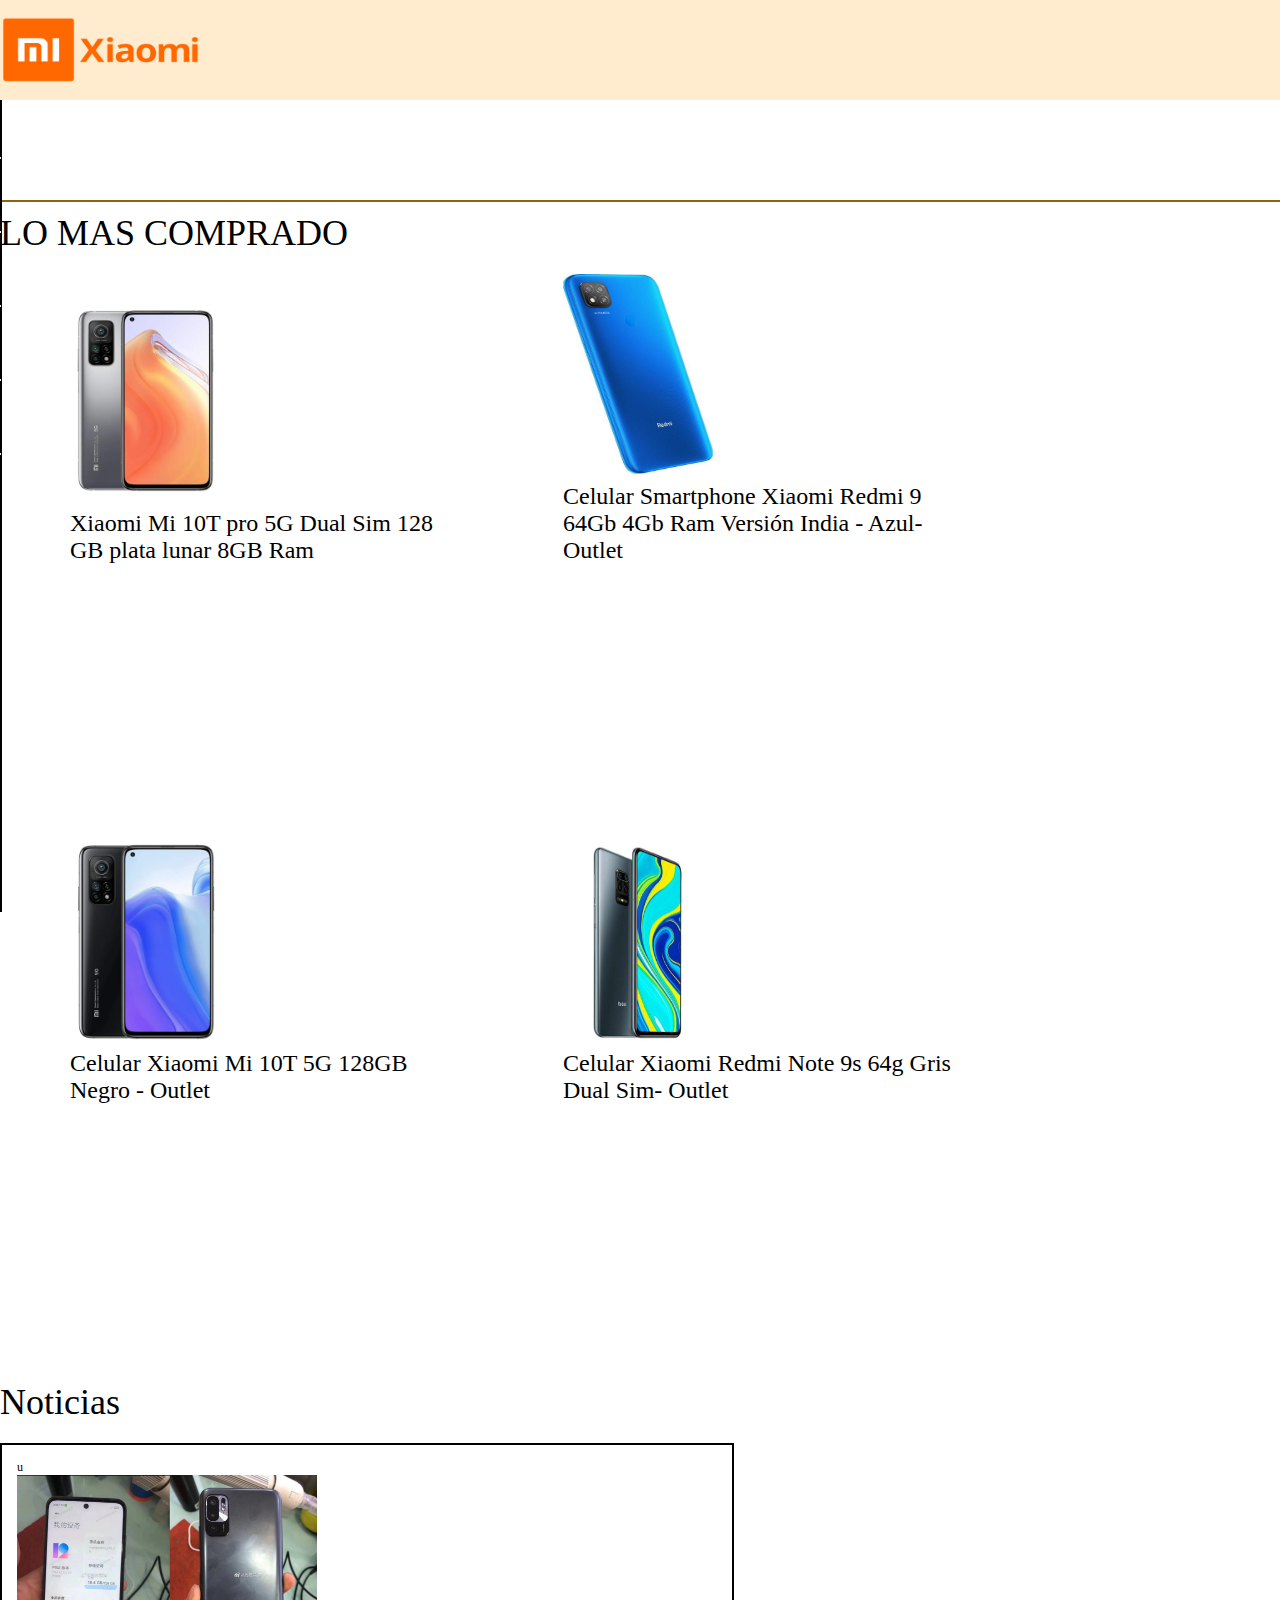
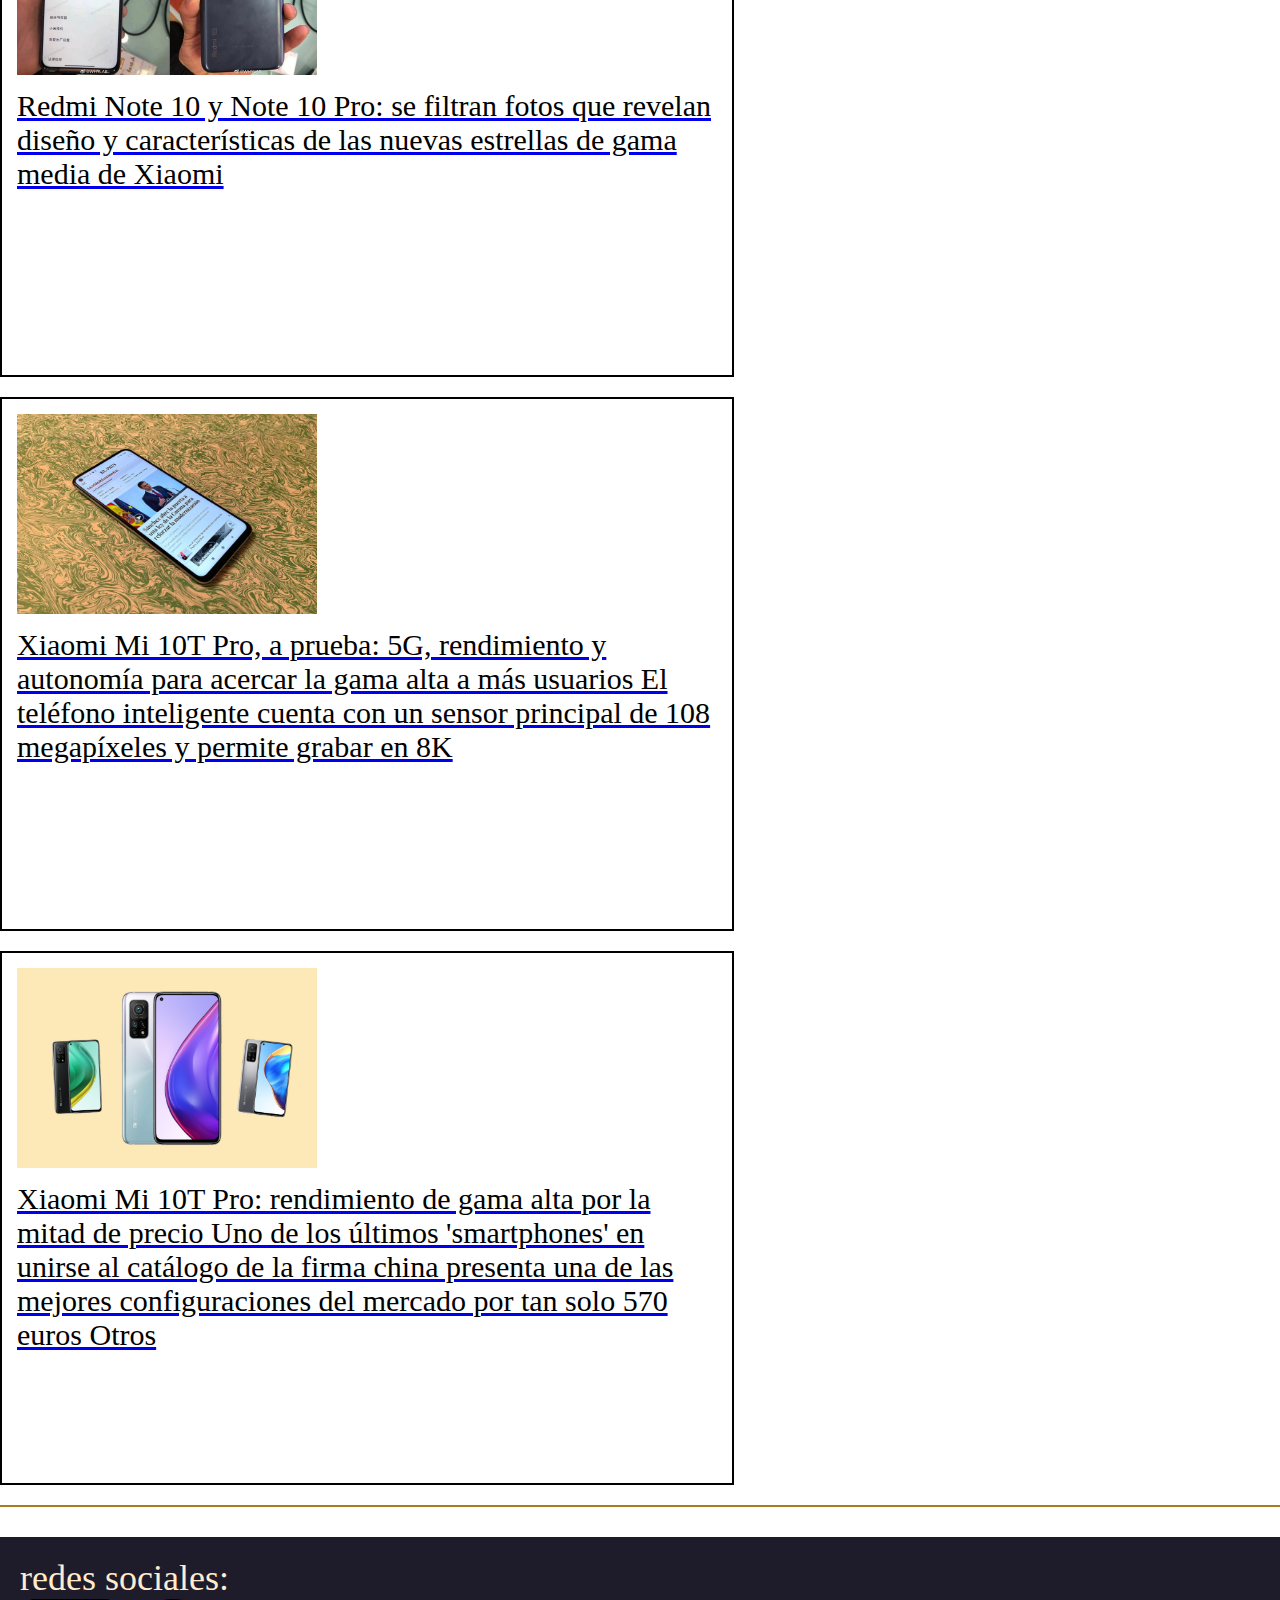
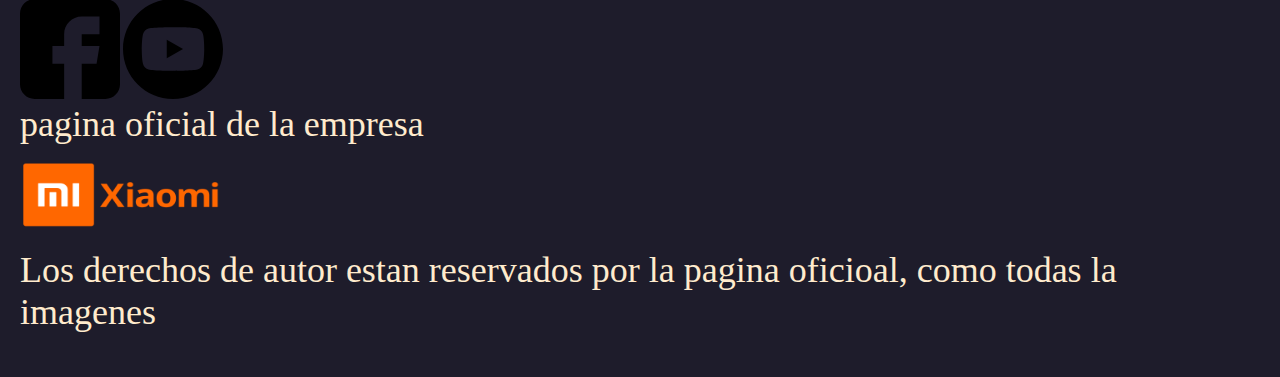
<file: index/index.html>
<!DOCTYPE html>
<html lang="en">
   <head>
       <meta charset="UTF-8">
       <meta http-equiv="X-UA-Compatible" content="IE=edge">
       <meta name="viewport" content="width=device-width, initial-scale=1.0">
       <link rel="shortcut icon" href="../Imagenes/favicon.png" type="image/x-icon">
       <link rel="stylesheet" href="estilo.css">
       <link rel="preconnect" href="https://fonts.gstatic.com">
       
       <title>smartphone/ xiaomi</title>
   </head>
   <body>
       <h1><img src="../Imagenes/logotipo.png" width="200px" height="100px" alt=""></h1>
       <!-- menu de navegacion -->
       <div id="menu">
        <div class="btn-acti">
            <span>&#9776;</span>
        </div>
        <nav>
            <ul>
                <li><a href="">inicio</a></li>
                <li><a href="contacto/contact.html">contacto</a></li>
                <li><a href="">smartphone</a></li>
                <li><a href="">noticias</a></li>
                <li><a href="">blog</a></li>
                <li><a href="">comentarios</a></li>
            </ul>
        </nav>    
       </div>

       <!-- muestra del contenido del sitio web -->
       <div class="caja1">
           <section>
               <header>LO MAS COMPRADO</header>
               <article>
                   <header><img src="../Imagenes/Mi10Tpro.jpg"  width="150px" height="200px" alt="imagen del telefono"></header>
                   <p class="parrafo">Xiaomi Mi 10T pro 5G Dual Sim 128 GB plata lunar 8GB Ram</p>
               </article>
               <article>
                   <header><img src="../Imagenes/Redmi9.jpg" width="150px" height="200px" alt="imagen del telefono no disponible"></header>
                   <p class="parrafo" class="diseño">Celular Smartphone Xiaomi Redmi 9 64Gb 4Gb Ram Versión India - Azul- Outlet</p>
               </article>
               <article>
                   <header><img src="../Imagenes/Mi10Tnegro.png" width="150px" height="200px" alt=""></header>
                   <p class="parrafo">Celular Xiaomi Mi 10T 5G 128GB Negro - Outlet</p>
               </article>
               <article>
                   <header><img src="../Imagenes/Redminote9s.jpg" width="150px" height="200px" alt=""></header>
                   <p class="parrafo">Celular Xiaomi Redmi Note 9s 64g Gris Dual Sim- Outlet</p>
               </article>
           </section>
       </div>

    <!-- seccion de noticias -->
       <div class="caja2">
           <section>
               <header>Noticias</header>
               <div class="subcaja">
                   <article class="reset">
       u              <a href="https://www.xataka.com.mx/celulares-y-smartphones/redmi-note-10-note-10-pro-se-filtran-fotos-que-revelan-diseno-caracteristicas-nuevas-estrellas-gama-media-xiaomi">
                      <header><img src="../Imagenes/nota1.jpg" width="300px" height="200px" alt=""></header>
                      <p>Redmi Note 10 y Note 10 Pro: se filtran fotos que revelan diseño y características de las nuevas estrellas de gama media de Xiaomi</p>     
                     </a>
                   </article>
                   <article class="reset">
                     <a href="https://elpais.com/tecnologia/2021-01-22/xiaomi-mi-10t-pro-a-prueba-5g-rendimiento-y-autonomia-para-acercar-la-gama-alta-a-mas-usuarios.html">
                       <header><img src="../Imagenes/nota2.jpg" width="300px" height="200px" alt=""></header>
                      <p>Xiaomi Mi 10T Pro, a prueba: 5G, rendimiento y autonomía para acercar la gama alta a más usuarios
                      El teléfono inteligente cuenta con un sensor principal de 108 megapíxeles y permite grabar en 8K</p>
                     </a>
                   </article>
                   <article class="reset">
                     <a href="https://elpais.com/elpais/2020/10/30/escaparate/1604063762_860815.html">
                      <header><img src="../Imagenes/nota3.jpg" width="300px" height="200px"  alt=""></header>
                      <p>Xiaomi Mi 10T Pro: rendimiento de gama alta por la mitad de precio
                       Uno de los últimos 'smartphones' en unirse al catálogo de la firma china presenta una de las mejores configuraciones del mercado por tan solo 570 euros
                       Otros</p>
                     </a>
                  </article>
                </div>
          </section>
       </div>
    <!-- pie de pagina -->
       <footer class="caja3">
         <p>redes sociales: </p>
         <img width="100px" height="100px" src="[data-uri]" />
         <img width="100px" height="100px"  src="[data-uri]" />
         <p>pagina oficial de la empresa</p>
         <img src="../Imagenes/logotipo.png" width="200px" height="100px" alt="">
         <p>Los derechos de autor estan reservados por la pagina oficioal, como todas la imagenes</p>
       </footer>
       <script src="dinamico.js"></script>
   </body>
</html>
</file>
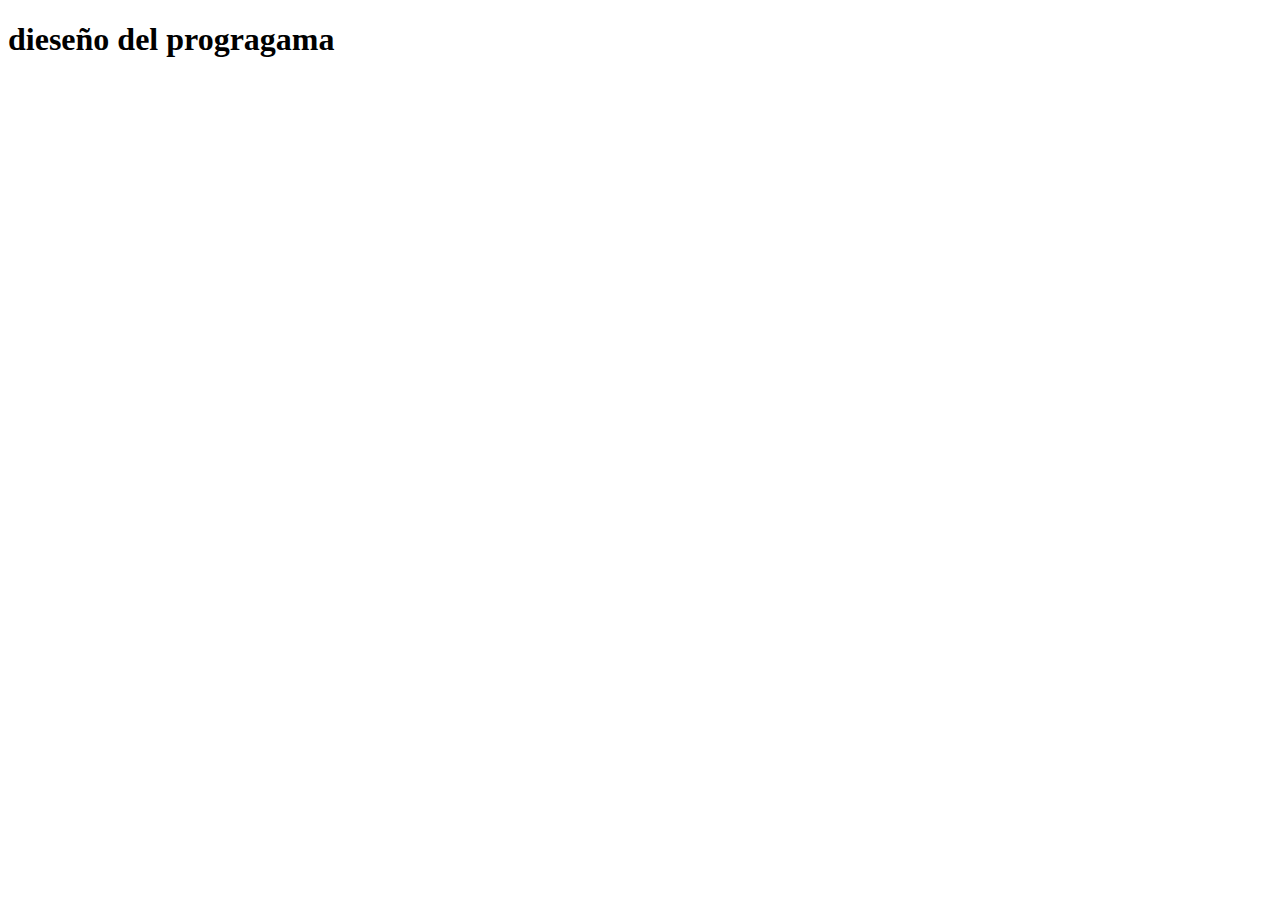
<file: index/contacto/contact.html>
<!DOCTYPE html>
<html lang="en">
   <head>
       <meta charset="UTF-8">
       <meta http-equiv="X-UA-Compatible" content="IE=edge">
       <meta name="viewport" content="width=device-width, initial-scale=1.0">
       <title>contacto</title>
   </head>
   <body>
       <h1>dieseño del progragama</h1>
   </body>
</html>
</file>
<file: index/estilo.css>
*{
    padding: 0px;
    margin: 0px;
    font-size: 12px;
}

/* diseño de los cajas */

h1{
    background-color: blanchedalmond;
    height: 100px;
    position: sticky;
    left: 0;
    z-index: 2;
}


.caja1{
    border-top: 2px solid rgb(145, 98, 12);
    margin-top: 100px;
    padding-top: 10px;
}
.caja2{
    margin-top: 10px;
}

/* elementos en linea */

.caja1 section article{
    display: inline-block;
    width: 400px;
    height: 500px;
    padding: 20px;
    margin-left: 50px;
    /* background: rgb(229, 243, 229); */
}

.caja1 section header{
    font-size: 3em;
}

/* elementos personalizados */

.parrafo{
 font-size: 2em;
 line-height: normal;
} 

/* menu */
#menu{
    position: fixed;
    top: 10px;
    left: -200px;
    width: 200px;
    height: 100%;
    background: black;
    border: 1px solid black;
    transition: all 500ms linear;
}

.linea{
    display: inline-block;
}

#menu .btn-acti{
    background-color: blanchedalmond;
    position: absolute;
    left: 200px;
    top: -2px;
    width: 2000px;
    padding-top: 10px;
    margin-top: 0;
    cursor: pointer;
}

#menu .btn-acti span{
    display: block;
    width: 50px;
    height: 50px;
    text-align: center;
    font-size: 40px;
    border: 1px solid black;
}
#menu.active{
    left: 0;
  }
  
  #menu  nav ul li{
      color: blanchedalmond;
      text-align: center;
      padding: 15px 10px;
      border-bottom: 2px solid lavender;
      color: blanchedalmond;
  }
  
 
  
  #menu ul li a{
      color: rgba(253, 253, 255, 0.822);
      font-size: 3em;
  }
  /* noticias */
  .caja2{
      border-bottom: 2px solid rgb(173, 122, 27);
      margin-top: 20px;
  }
  .caja2 section header{
      font-size: 3em;
  }

  .subcaja{
      margin-top: 20px;
      margin-bottom: 20px;
  }
 .subcaja article{
     width: 700px;
     height: 500px;
     margin-top: 20px;
     border: 2px solid black;
     padding: 15px;
 }

 .subcaja article p{
     font-size: 30px;
     color: black;
     margin-top: 5px;
 }



  /* footer */
 .caja3{
     margin: 30px;
     background: rgb(30, 28, 43);
     margin-bottom: 0;
     margin-left: 0;
     margin-right: 0;
     padding: 20px;
     height: 400px;
 }

 .caja3 p{
     font-size: 3em;
     color: blanchedalmond;
 }
</file>
